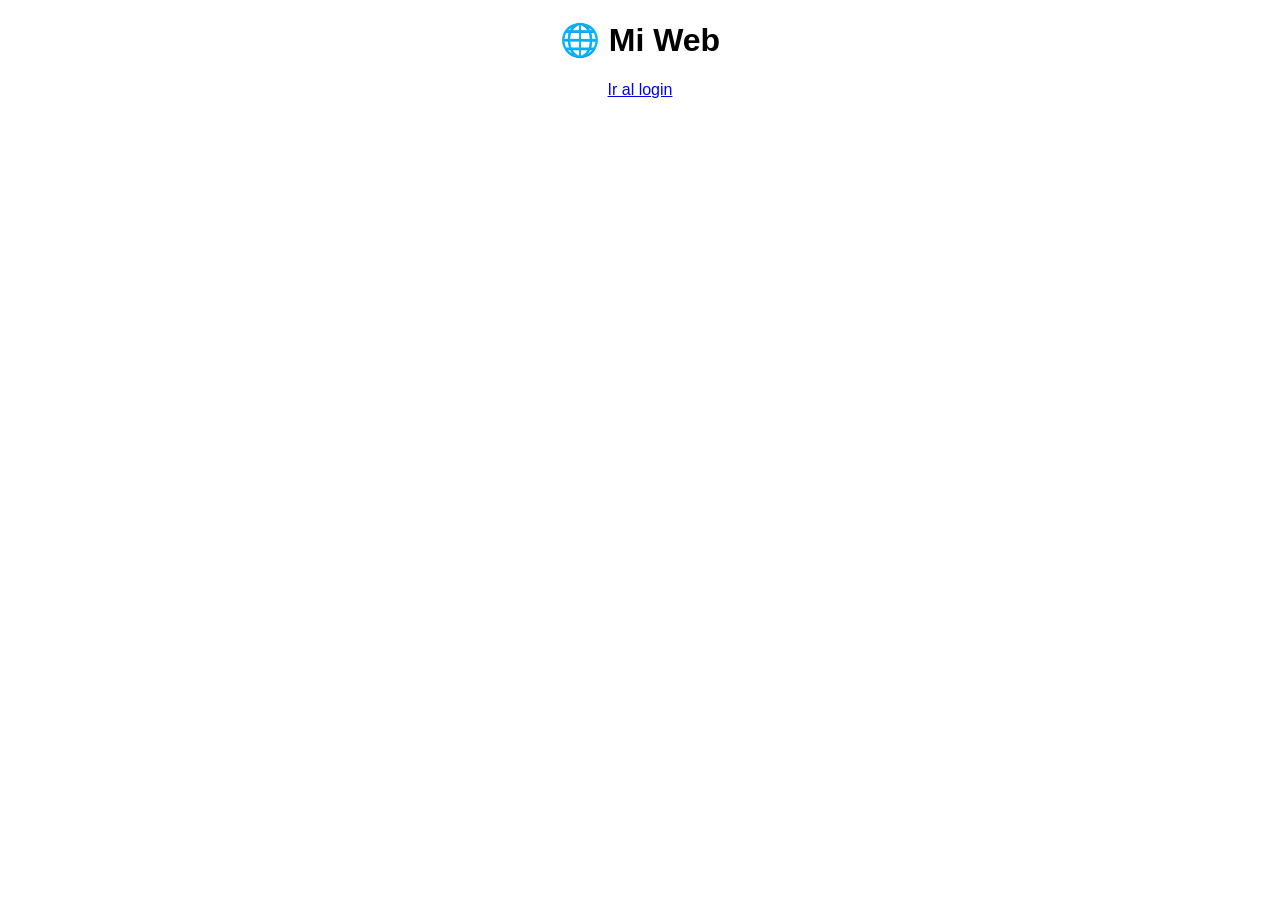
<file: Index.html>
<!DOCTYPE html>
<html>
<head>
<meta charset="UTF-8">
<title>Inicio</title>
</head>
<body style="text-align:center;font-family:sans-serif;">

<h1>🌐 Mi Web</h1>

<a href="login.html">Ir al login</a>

</body>
</html>
</file>
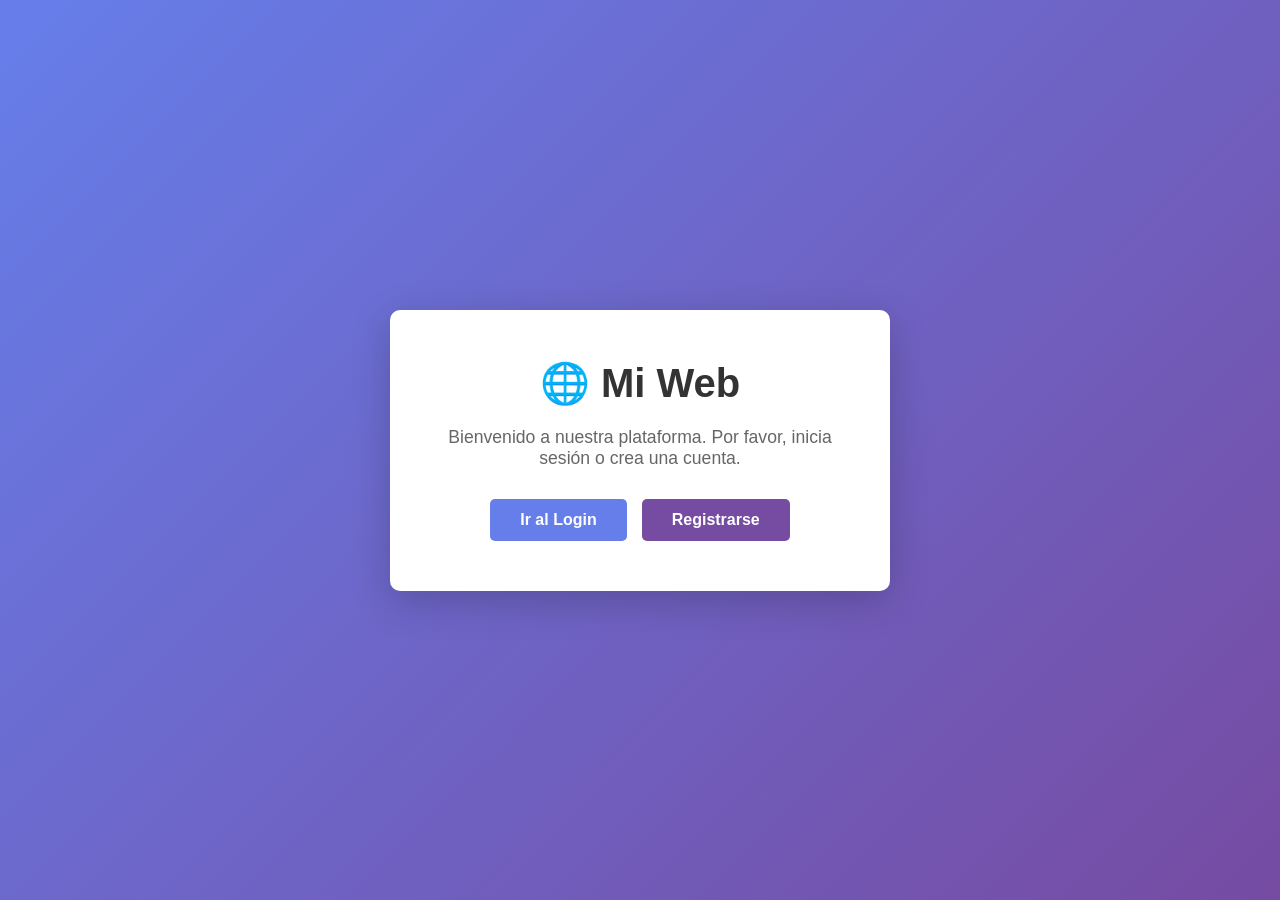
<file: templates/Index.html>
<!DOCTYPE html>
<html>
<head>
<meta charset="UTF-8">
<meta name="viewport" content="width=device-width, initial-scale=1.0">
<title>Inicio</title>
<style>
    * {
        margin: 0;
        padding: 0;
        box-sizing: border-box;
    }
    
    body {
        font-family: 'Segoe UI', Tahoma, Geneva, Verdana, sans-serif;
        background: linear-gradient(135deg, #667eea 0%, #764ba2 100%);
        min-height: 100vh;
        display: flex;
        justify-content: center;
        align-items: center;
    }
    
    .container {
        background: white;
        padding: 50px;
        border-radius: 10px;
        box-shadow: 0 10px 40px rgba(0, 0, 0, 0.2);
        text-align: center;
        max-width: 500px;
    }
    
    h1 {
        color: #333;
        margin-bottom: 20px;
        font-size: 2.5em;
    }
    
    p {
        color: #666;
        margin-bottom: 30px;
        font-size: 1.1em;
    }
    
    .button-group {
        display: flex;
        gap: 15px;
        justify-content: center;
        flex-wrap: wrap;
    }
    
    a {
        display: inline-block;
        padding: 12px 30px;
        text-decoration: none;
        border-radius: 5px;
        font-weight: bold;
        transition: all 0.3s ease;
        font-size: 1em;
    }
    
    .btn-login {
        background: #667eea;
        color: white;
    }
    
    .btn-login:hover {
        background: #5568d3;
        transform: translateY(-2px);
        box-shadow: 0 5px 15px rgba(102, 126, 234, 0.4);
    }
    
    .btn-registro {
        background: #764ba2;
        color: white;
    }
    
    .btn-registro:hover {
        background: #63398b;
        transform: translateY(-2px);
        box-shadow: 0 5px 15px rgba(118, 75, 162, 0.4);
    }
</style>
</head>
<body>
<div class="container">
    <h1>🌐 Mi Web</h1>
    <p>Bienvenido a nuestra plataforma. Por favor, inicia sesión o crea una cuenta.</p>
    <div class="button-group">
        <a href="/login" class="btn-login">Ir al Login</a>
        <a href="/registro" class="btn-registro">Registrarse</a>
    </div>
</div>
</body>
</html>
</file>
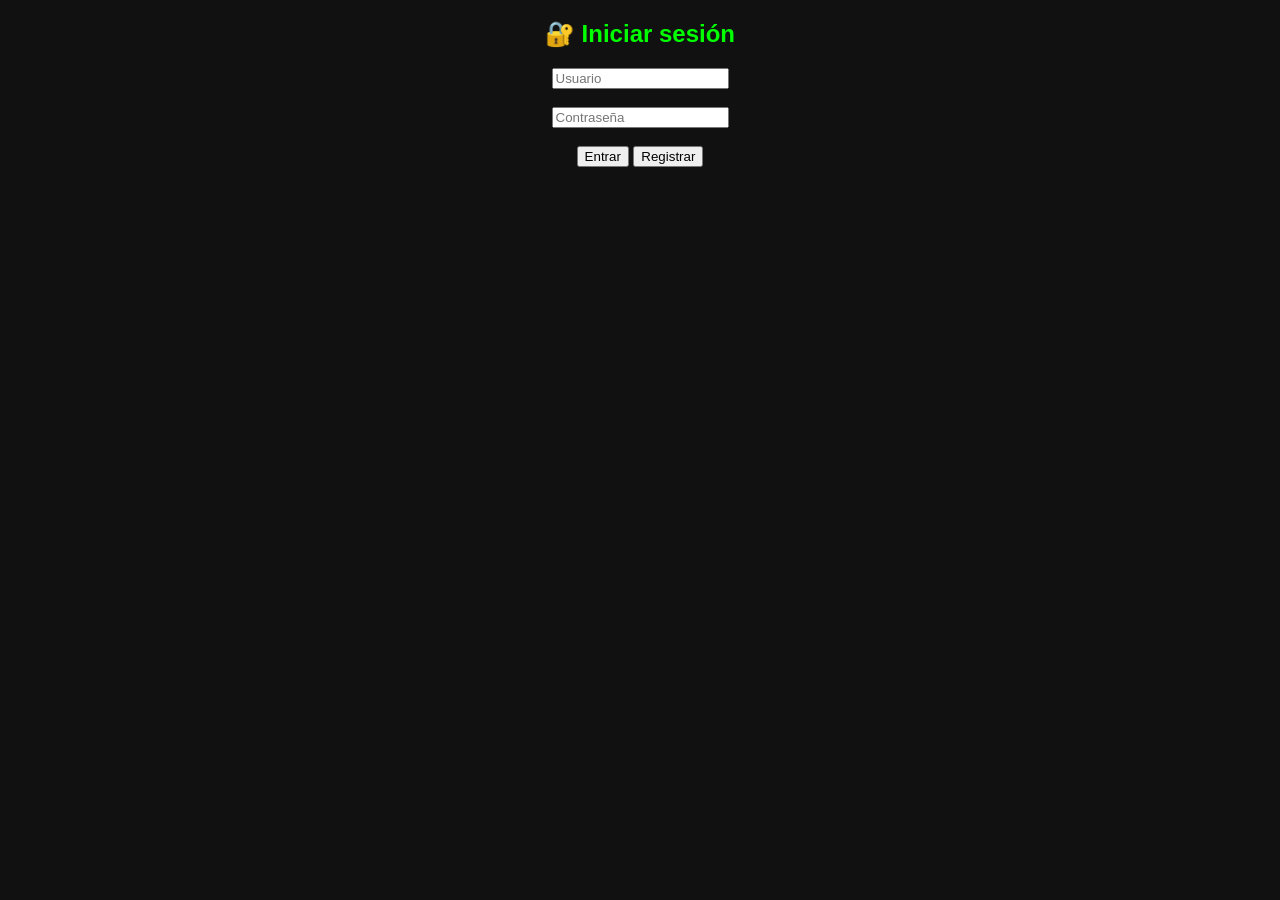
<file: Login.html>
<!DOCTYPE html>
<html lang="es">
<head>
<meta charset="UTF-8">
<title>Login</title>
</head>
<body style="text-align:center;font-family:sans-serif;background:#111;color:#0f0;">

<h2>🔐 Iniciar sesión</h2>

<input id="user" placeholder="Usuario"><br><br>
<input id="pass" type="password" placeholder="Contraseña"><br><br>

<button onclick="login()">Entrar</button>
<button onclick="register()">Registrar</button>

<p id="msg"></p>

<script>
function register(){
  let u = document.getElementById("user").value;
  let p = document.getElementById("pass").value;

  if(!u || !p){
    document.getElementById("msg").innerText = "Completa los campos";
    return;
  }

  localStorage.setItem(u, p);
  document.getElementById("msg").innerText = "Usuario registrado ✅";
}

function login(){
  let u = document.getElementById("user").value;
  let p = document.getElementById("pass").value;

  let stored = localStorage.getItem(u);

  if(stored == p){
    localStorage.setItem("sesion", u);
    window.location.href = "app.html";
  } else {
    document.getElementById("msg").innerText = "❌ Datos incorrectos";
  }
}
</script>

</body>
</html>
</file>
